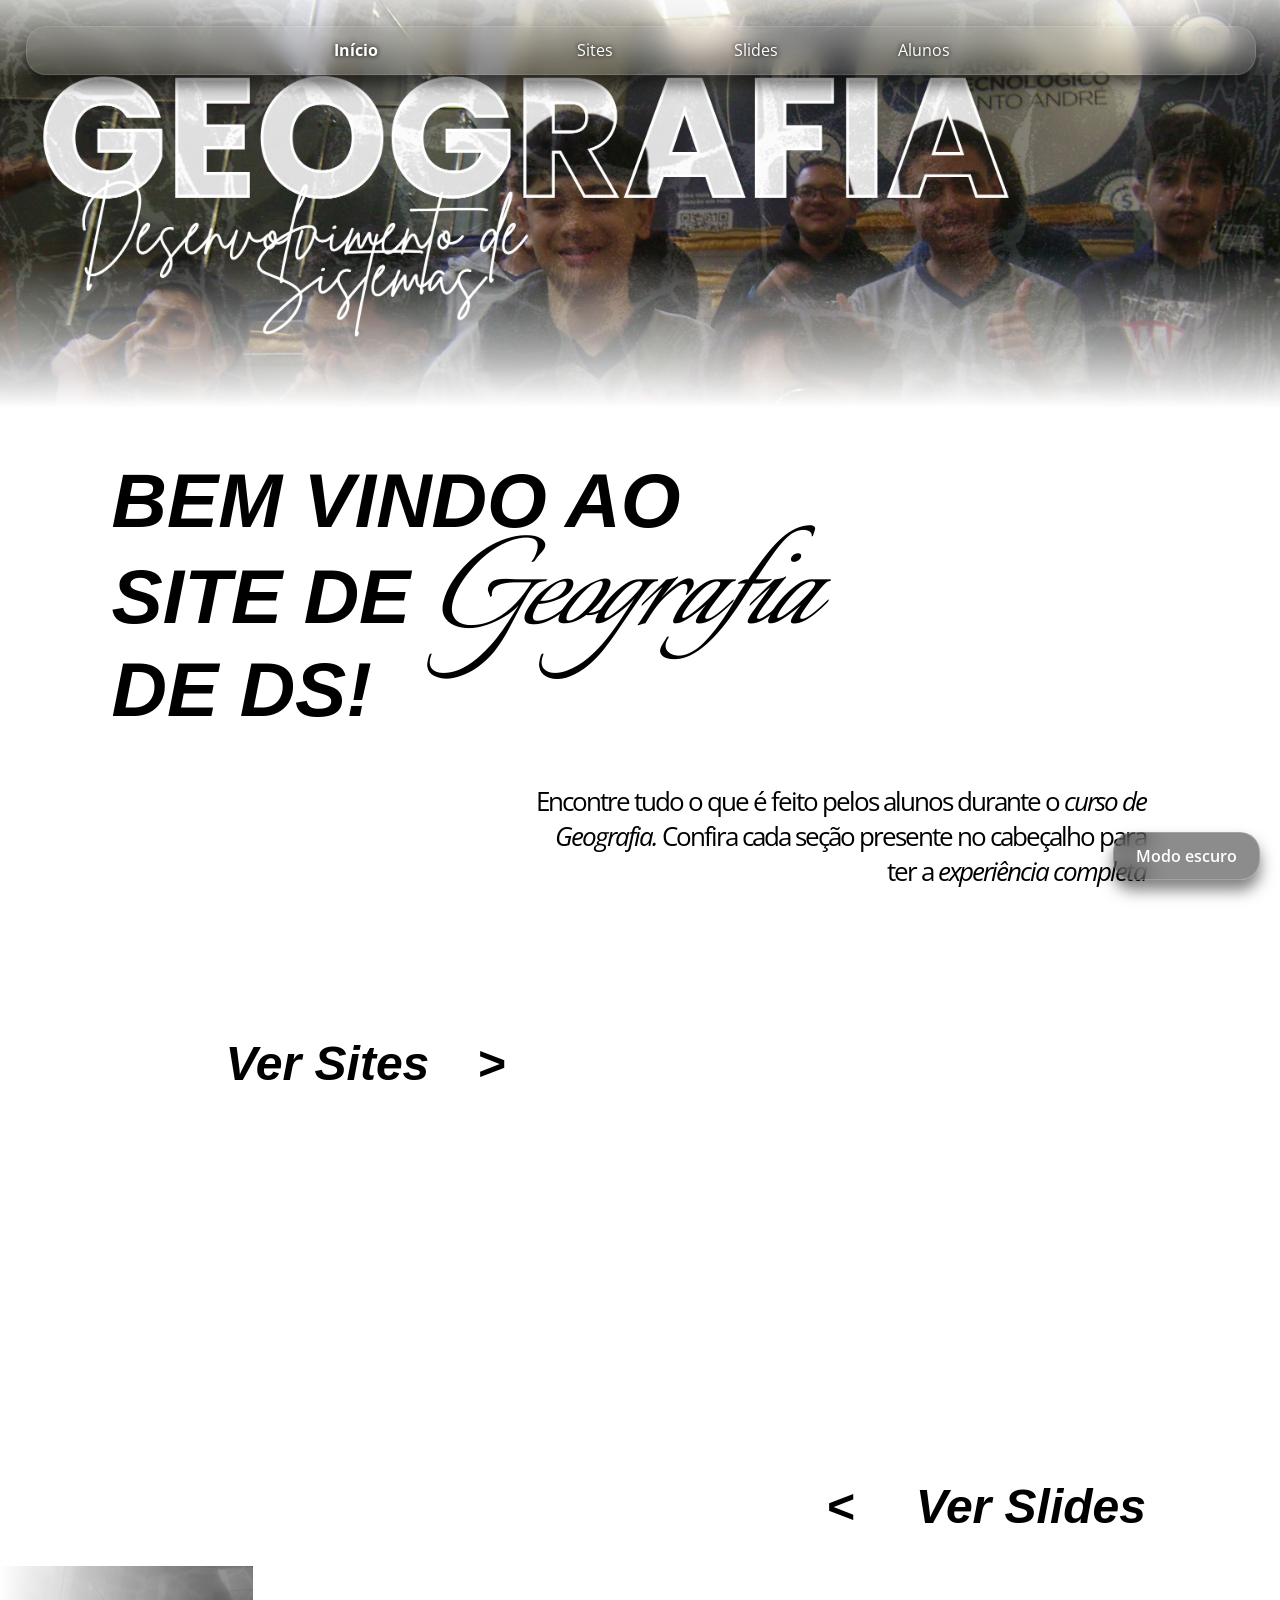
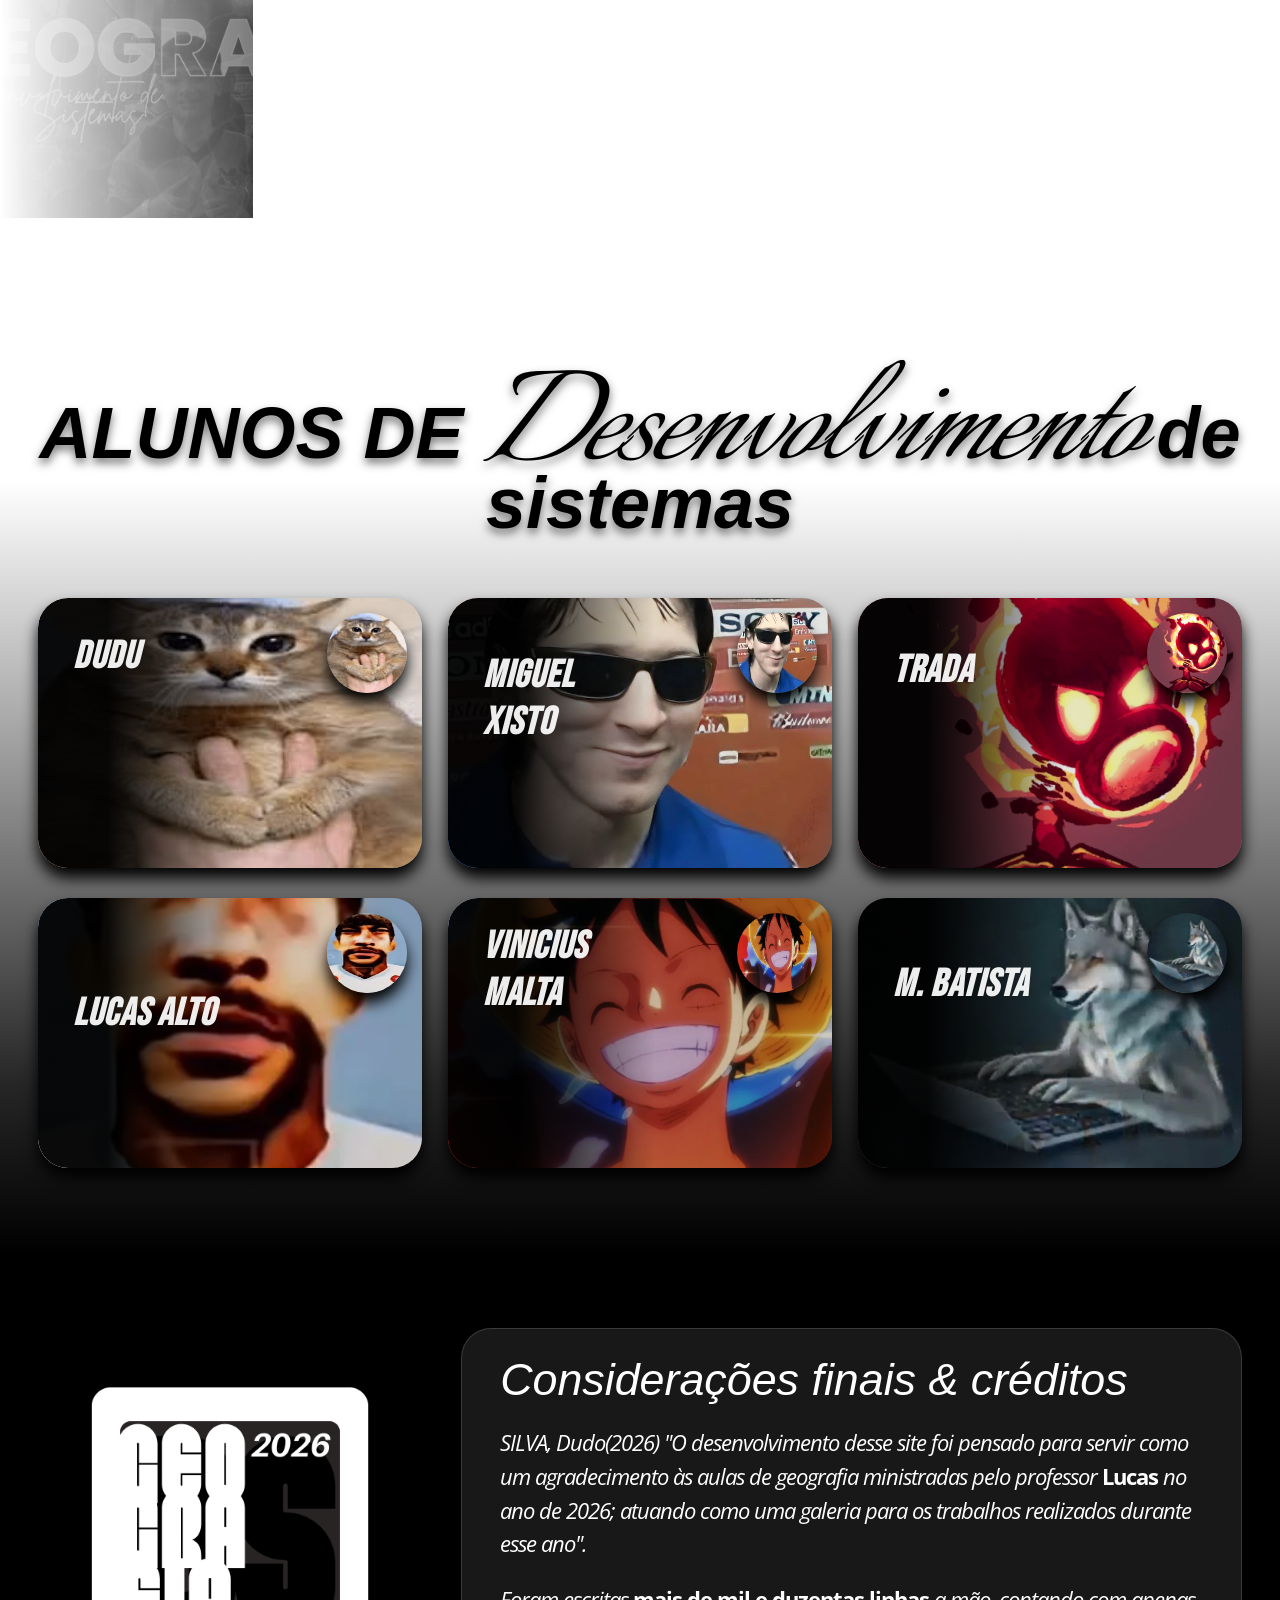
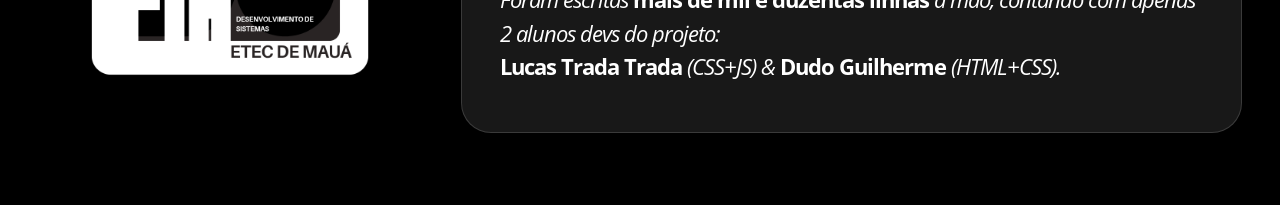
<file: index.html>
<!DOCTYPE html>
<html lang="pt-br">
<head>
    <meta charset="UTF-8">
    <meta name="viewport" content="width=device-width, initial-scale=1.0">
    <meta property="og:title" content="Geografia DS"/>
    <meta property="og:description" content="Veja todos os trabalhos de geografia de DS"/>
    <meta property="og:image" content="https://guilhermevictorss.github.io/GeografiaDS/geobg2.jpg"/>
    <meta property="og:url" content="https://guilhermevictorss.github.io/GeografiaDS/"/>
    <meta property="og:type" content="website">
    <title>Geografia  1°DS</title>
    <link rel="stylesheet" href="cssfile.css">
    <link rel="icon" href="geoIcon.png" type="image/x-icon">
</head>
<body>
    <div id="fixit">
        <header id="topbar">
            <a href="#area1">
                <div class="itemsbar" style="margin-right: 80px;">
                    <b id="inicio">Início</b>
                </div>
            </a>
            <a href="sites.html">
                <div class="itemsbar">
                    <span id="sites">Sites</span>
                </div>
            </a>
            <a target="_blank" href="https://drive.google.com/drive/folders/1xCzLubbtzpUIUjtzsYpeNrtyB8dIYIaDuv_-OVgGkXpk07hGn5N80lmgsxO2fZge4AimM36M?usp=drive_link">
                <div class="itemsbar">
                    <span id="slides">Slides</span>
                </div>
            </a>
            <a href="#area2">
                <div class="itemsbar">
                    <span id="alunos">Alunos</span>
                </div>
            </a>
        </header>
    </div>
    <div id="imgcontainer">
        <img id="imgbg" src="geobg2.jpg" alt="Imagem dos alunos do 1°DS">
    </div>
    <section id="area1">
        <span id="bbhbogle" style="font-size: 3.2rem;">
            <div id="title">
                <h1 class="anime">BEM VINDO AO SITE DE <span id="italianno" style="font-size: 10rem;">Geografia</span>&nbsp; DE DS!</h1>
            </div>
        </span>
        <div id="toright">
            <p class="anime" style="letter-spacing: -2px;">Encontre tudo o que é feito pelos alunos durante o <i>curso de Geografia.</i> Confira cada seção presente no cabeçalho para ter a <i>experiência completa</i></p>
        </div>
    </section>
    <section id="gallery">
        <!--Sites-->
        <span id="bbhbogle">
            <a id="sitesA" href="sites.html">
                <h1 id="title" style="transform: translateX(200px); font-size: 3rem;">Ver Sites&emsp;></h1>
            </a>
        </span>
        <marquee behavior="alternate" direction="right" scrollamount="3">
        <div id="marq">
            <!--ITEM 1 SITE-->
            <div class="itemMarq">
                <img class="imgMarq" src="imgsite/Cerrado.PNG">
                <div class="txtBox">
                    <h1>Cerrado</h1>
                    <p>DEVs: Luís F., Pedro H.N.A, </p><p>Marcos, Ryan, Gustavo Cruz,</p><p> Gabriel G., Murilo</p>
                </div>
            </div>
            <!--ITEM 2 SITE-->
            <div class="itemMarq">
                <img class="imgMarq" src="imgsite/DominioAmazonico.png">
                <div class="txtBox">
                    <h1>Domínio Amazônico</h1>
                    <p>DEVs: Dudu, Yago & Xisto</p>
                </div>
            </div>
            <!--ITEM 3 SITE-->
            <div class="itemMarq">
                <img class="imgMarq" src="imgsite/Mares de Morros.PNG">
                <div class="txtBox">
                    <h1>Mares de Morros</h1>
                    <p>DEVs: Camille Veloso, Gabriel Moura,</p><p> Maryane Vitória, Miqueias Lima</p><p> e Sophia Silva</p>
                </div>
            </div>
            <!--ITEM 4 SITE-->
            <div class="itemMarq">
                <img class="imgMarq" src="imgsite/araucaria.png">
                <div class="txtBox">
                    <h1>Araucárias</h1>
                    <p>DEVs: Alex Munhoz, Alisson Munhoz,</p><p> Carlos Rodrigues, Giulia Nascimento</p><p> Lorena Vasconcelos e Yasmin Paiva</p>
                </div>
            </div>
            <!--ITEM 5 SITE-->
            <div class="itemMarq">
                <img class="imgMarq" src="imgsite/pradarias.png">
                <div class="txtBox">
                    <h1>Pradarias</h1>
                    <p>DEVs: Lucas Silva Junior, Caio Ferreira Correia,</p><p> Renato Chaves, Gustavo Prado,</p><p> Nikolas Pereira</p>
                </div>
            </div>
        </div>
        </marquee>
        <br><!--Slides-->
        <span id="bbhbogle">
            <a id="slidesA" target="_blank" href="https://drive.google.com/drive/folders/1xCzLubbtzpUIUjtzsYpeNrtyB8dIYIaDuv_-OVgGkXpk07hGn5N80lmgsxO2fZge4AimM36M?usp=drive_link">
                <h1 id="title" style="transform: translateX(250px); font-size: 3rem; text-align: right;"><&emsp; Ver Slides</h1>
            </a>
        </span>
        <marquee behavior="alternate" direction="left" scrollamount="3">
        <div id="marq">
            <!--ITEM 1 SLIDES-->
            <div class="itemMarq">
                <img class="imgMarq" src="imgslide/geobg1.png">
                <div class="txtBox">
                    <h1>Slide Site</h1>
                    <p>Desing por: Dudu</p>
                </div>
            </div>
            <!--ITEM 2 SLIDES-->
            <div class="itemMarq">
                <img class="imgMarq" src="imgslide/slidecamille1.png">
                <div class="txtBox">
                    <h1>Grandes Navegações</h1>
                    <p>Desing por: Camille</p>
                </div>
            </div>
            <!--ITEM 3 SLIDES-->
            <div class="itemMarq">
                <img class="imgMarq" src="imgslide/slidedudo1.png">
                <div class="txtBox">
                    <h1>Primeiros Mapas</h1>
                    <p>Desing por: Dudu</p>
                </div>
            </div>
            <!--ITEM 4 SLIDES-->
            <div class="itemMarq">
                <img class="imgMarq" src="imgslide/slidecamille2.png">
                <div class="txtBox">
                    <h1>Grandes Navegações</h1>
                    <p>Desing por: Camille</p>
                </div>
            </div>
            <!--ITEM 5 SLIDES-->
            <div class="itemMarq">
                <img class="imgMarq" src="imgslide/slidedudo2.png">
                <div class="txtBox">
                    <h1>Primeiros Mapas</h1>
                    <p>Desing por: Dudu</p>
                </div>
            </div>
            <!--ITEM 6 SLIDES-->
            <div class="itemMarq">
                <img class="imgMarq" src="imgslide/slidecamille3.png">
                <div class="txtBox">
                    <h1>Grandes Navegações</h1>
                    <p>Desing por: Camille</p>
                </div>
            </div>
        </div>
        </marquee>
        <br><br><br>
    </section>
    <section id="area2">
        <!--Perfil-->
            <span id="bbhbogle" style="font-size: 3rem; text-align: center;">
                <div id="floating"><h1 style="text-shadow: 0 5px 10px rgba(0, 0, 0, 0.537);line-height: 4.4rem;">ALUNOS DE <span id="italianno" style="font-size: 10rem;"><span id="alunosA"> Desenvolvimento</span></span> de sistemas</h1></div>
            </span>
            <div id="container">
                <!--ITEM PERFIL-->
                <div class="itempf">
                    <img src="imgpfp/dudu.jpg">
                    <div class="txtpf">
                        <h1>Dudu</h1>
                        <p>"Eu gosto de bixinhos arredondados e de scroollar reels"</p>
                    </div>
                    <div class="icon">
                        <img src="imgpfp/dudu.jpg">
                    </div>
                </div>
                <!--ITEM PERFIL-->
                <div class="itempf">
                    <img src="imgpfp/mxisto.jpg">
                    <div class="txtpf">
                        <h1>Miguel Xisto</h1>
                        <p>"Farmei? Farmei?"</p>
                    </div>
                    <div class="icon">
                        <img src="imgpfp/mxisto.jpg">
                    </div>
                </div>
                <!--ITEM PERFIL-->
                <div class="itempf">
                    <img src="imgpfp/trada.jpg">
                    <div class="txtpf">
                        <h1>Trada</h1>
                        <p>"Muito Trada Trada Piguel Piancus OBMEP Skibidi! :D"</p>
                    </div>
                    <div class="icon">
                        <img src="imgpfp/trada.jpg">
                    </div>
                </div>
                <!--ITEM PERFIL-->
                <div class="itempf">
                    <img src="imgpfp/lucasalto.png">
                    <div class="txtpf">
                        <h1>Lucas Alto</h1>
                        <p>"Visão elevada "</p>
                    </div>
                    <div class="icon">
                        <img src="imgpfp/lucasalto.png">
                    </div>
                </div>
                <!--ITEM PERFIL-->
                <div class="itempf">
                    <img src="imgpfp/ViniMal.png">
                    <div class="txtpf">
                        <h1>Vinicius Malta</h1>
                        <p>"Você não deve ficar preso ao que te dizem, sonhe."</p>
                    </div>
                    <div class="icon">
                        <img src="imgpfp/ViniMal.png">
                    </div>
                </div>
                <!--ITEM PERFIL-->
                <div class="itempf">
                    <img src="imgpfp/batista.jpg">
                    <div class="txtpf">
                        <h1>M. Batista</h1>
                        <p>Irmãozinho esqueceu de colocar a bio</p>
                    </div>
                    <div class="icon">
                        <img src="imgpfp/batista.jpg">
                    </div>
                </div>
            </div>
            <br><br><br><br>
        </section>
        <section id="area3">
            <div id="endCont">
                <img src="logoSite.png">
                <div id="endTxt">
					<h1>Considerações finais & créditos</h1>
					<p>SILVA, Dudo(2026) "O desenvolvimento desse site foi pensado para servir como um agradecimento às aulas de geografia ministradas pelo professor <span class="destaque">Lucas</span> no ano de 2026; atuando como uma galeria para os trabalhos realizados durante esse ano".</p>
					<p>Foram escritas <span class="destaque">mais de mil e duzentas linhas</span> a mão, contando com apenas 2 alunos devs do projeto: <br> <span class="destaque">Lucas Trada Trada</span> (CSS+JS) & <span class="destaque">Dudo Guilherme</span> (HTML+CSS).</p>
				</div>
            </div>
        </section>
    <button id="btn-tema">Modo escuro</button>

    <script src="javascript.js"></script>
</body>
</html>
</file>
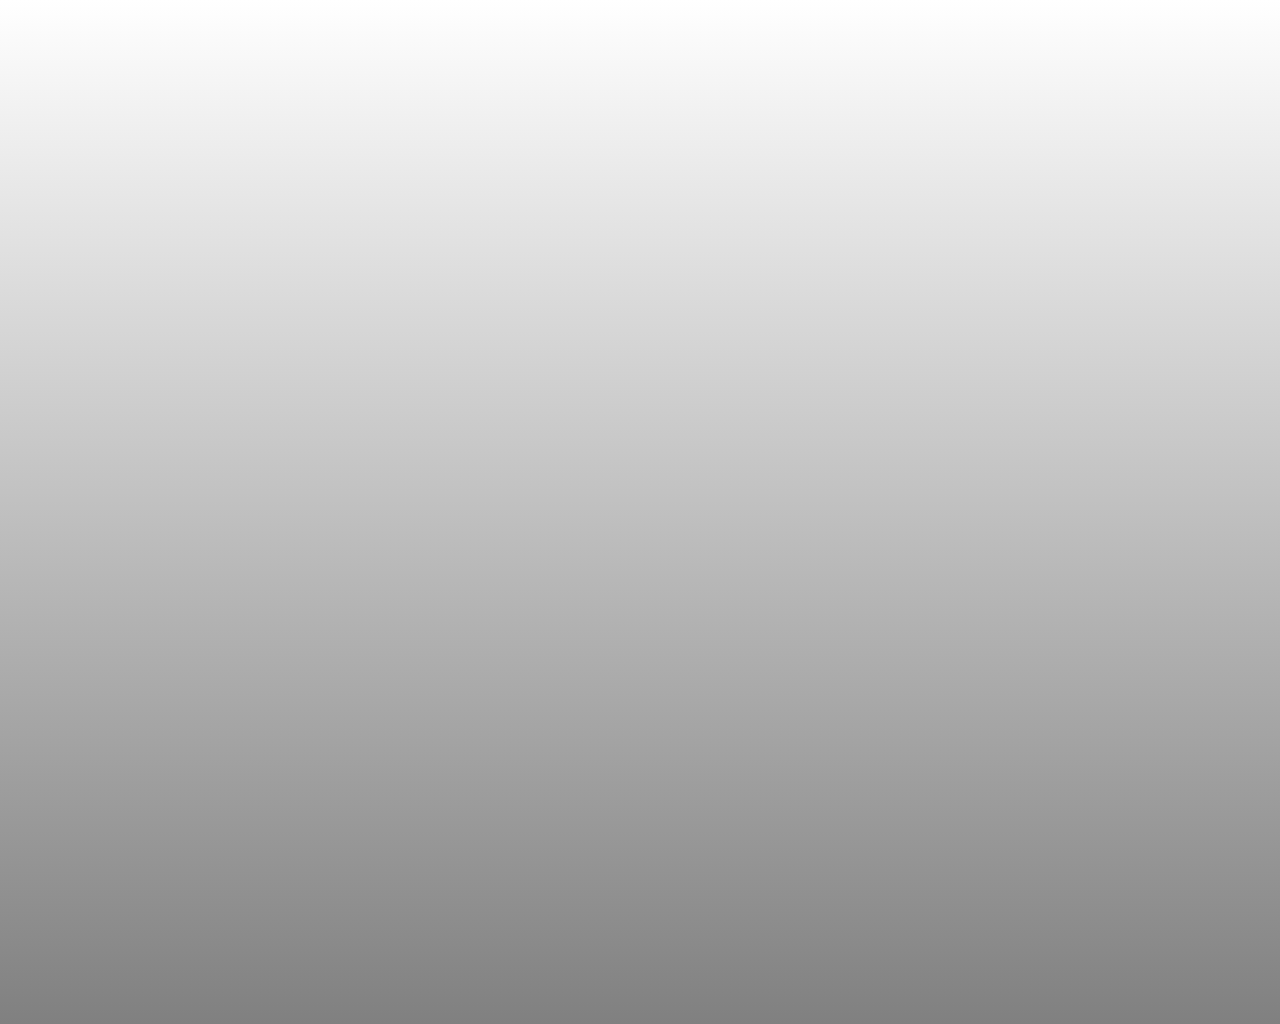
<file: default.html>
<!DOCTYPE html>
<html lang="en">
<head>
    <meta charset="UTF-8">
    <meta name="viewport" content="width=device-width, initial-scale=1.0">
    <title>Document</title>
</head>
<style>
    body{
        background-image: linear-gradient(to bottom, white, gray);
        background-repeat: no-repeat;
        background-size: cover;
    }
</style>
<body>
    <br>
    <br>
    <br>
    <br>
    <br>
    <br>
    <br>
    <br>
    <br>
    <br>
    <br>
    <br>
    <br>
    <br>
    <br>
    <br>
    <br>
    <br>
    <br>
    <br>
    <br>
    <br>
    <br>
    <br>
    <br>
    <br>
    <br>
    <br>
    <br>
    <br>
    <br>
    <br>
    <br>
    <br>
    <br>
    <br>
    <br>
    <br>
    <br>
    <br>
    <br>
    <br>
    <br>
    <br>
    <br>
    <br>
    <br>
    <br>
    <br>
    <br>
    <br>
    <br>
    <br>
    <br>
    <br>
    <br>
</body>
</html>
</file>
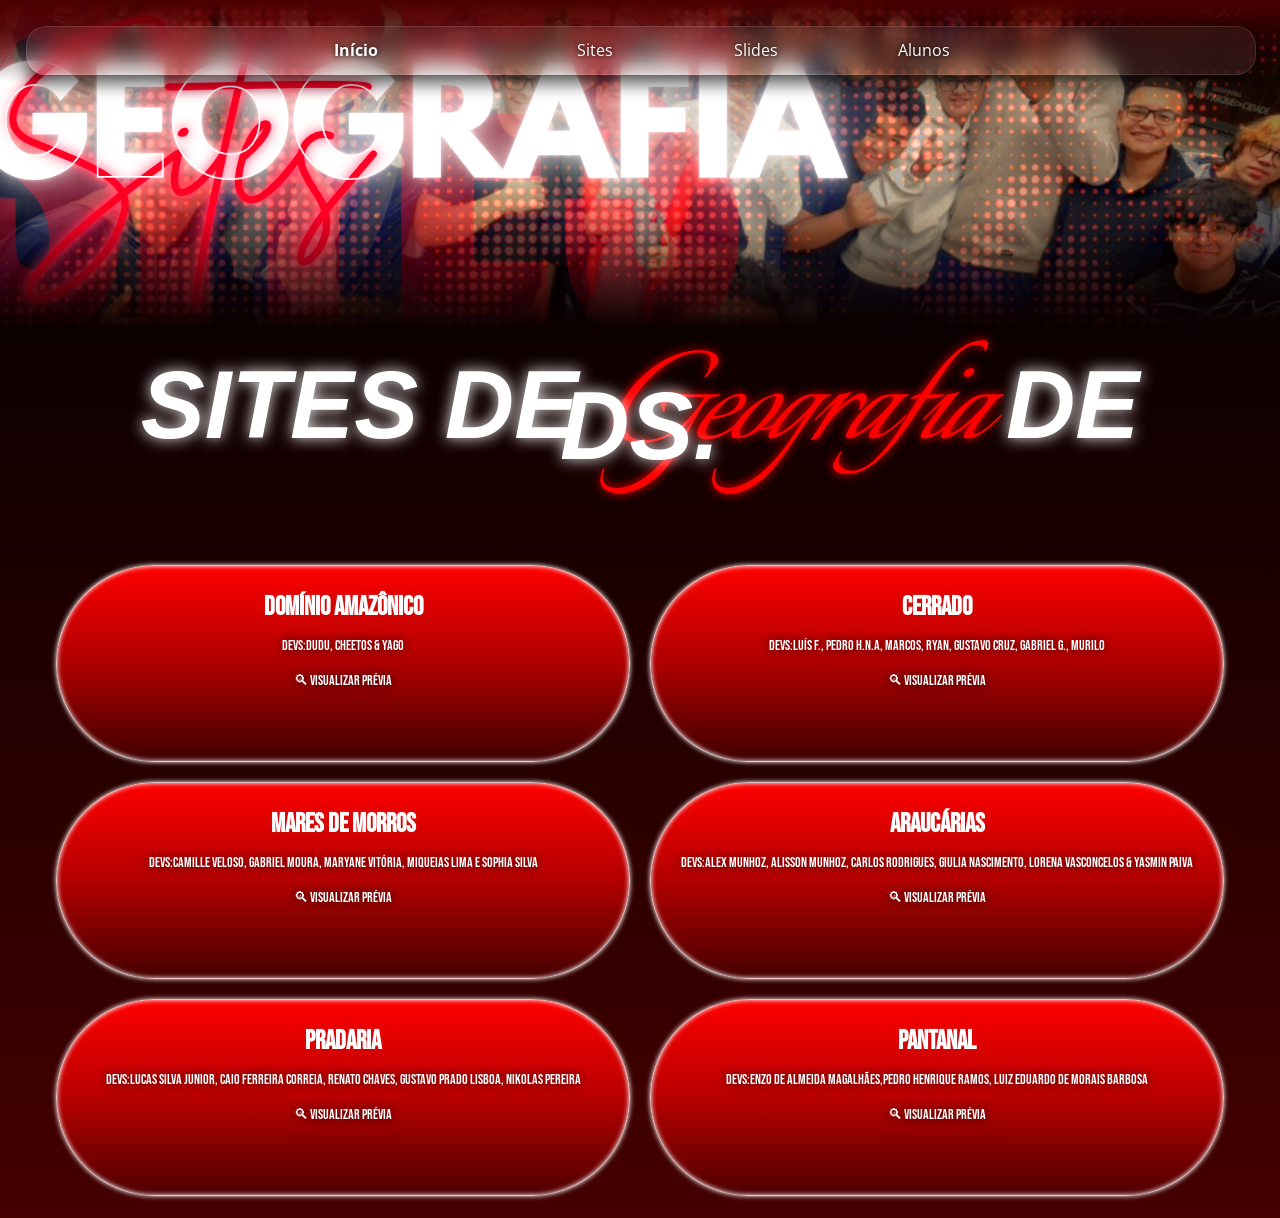
<file: sites.html>
<!DOCTYPE html>
<html lang="en">
<head>
    <meta charset="UTF-8">
    <meta name="viewport" content="width=device-width, initial-scale=1.0">
    <title>Sites Geo 1°DS</title>
    <link rel="icon" href="geoIcon.png" type="image/x-icon">
</head>
<style>
@import url('https://fonts.googleapis.com/css2?family=BBH+Bogle&family=Bebas+Neue&family=Edu+NSW+ACT+Cursive:wght@400..700&family=Italianno&family=Lobster&family=Open+Sans:ital,wght@0,300..800;1,300..800&display=swap');
.bbhbogle{
    font-family: "BBH Bogle", sans-serif;
    font-weight: normal;
    font-style: italic;
}
#imgcontainer{
    height: 100%;
    width: 100%;
    position: relative;
    overflow: hidden;
    filter: saturate(2);
}
#imgbg{
    object-fit: cover;
    width: 100%;
    height: 100%;
    -webkit-mask-image: linear-gradient(
    to bottom,
    transparent 0%,
    black 25%,
    black 65%,
    transparent 100%
    );
    transition: all 3s ease;
    animation: blurry 2s ease-out forwards;
}
#imgbg:hover{
    transform: translateY(-7px) scale(1.02);
}
.italianno{
    font-family: "Italianno", cursive;
    font-weight: normal;
    font-style: italic;
    letter-spacing: -4px;
    z-index: 50;
}
body{
    font-family: "Open Sans", sans-serif;
    font-size: 3rem;
    align-items: center;
    padding: 0;
    border: 0;
    margin: 0;
    font-size: 1rem;
    background-image: linear-gradient(to bottom,rgb(73, 0, 0) 1%, rgb(0, 0, 0) 10%, rgb(69, 0, 0));
}
@keyframes blurry {
  from {
    filter: blur(10px);
    opacity: 0;
  }
  to {
    filter: blur(0);
    opacity: 1;
  }
}
#forTitle{
    padding:0 7% 0 7%;
}
#title{
    line-height: 1rem;
    letter-spacing: 0px;
    text-shadow: 0 0px 15px rgba(255, 255, 255, 0.918);
    z-index: 100;
    font-family: "BBH Bogle", sans-serif;
    font-style: italic;
    font-size: 3rem;
    animation: blurry 1.5s ease-out forwards;
    color: white;
}
#preview {
	display: none;
	position: fixed;
	inset: 0;
	z-index: 2000;
	margin: 0;
	align-items: center;
	justify-content: center;
	background: rgba(0, 0, 0, 0.85);
	backdrop-filter: blur(6px);
}
#preview.aberto {
	display: flex;
}
#preview iframe {
	width: 92vw;
	height: 92vh;
	border: 0;
	border-radius: 25px;
	background: white;
	box-shadow: 0 10px 30px black;
	-webkit-mask-image: none;
	mask-image: none;
}
#fechar {
	position: absolute;
	top: 15px;
	right: 15px;
	width: 44px;
	height: 44px;
	border: 1px solid rgba(255, 255, 255, 0.3);
	border-radius: 50%;
	background: rgba(255, 255, 255, 0.15);
	color: white;
	font-size: 1.3rem;
	cursor: pointer;
}
#topbar{
    z-index: 1000;
    position: fixed;
    width: 94%;
    display: flex;
    margin-top: 2%;
    margin-left: 2%;
    border: 1px solid rgba(255, 255, 255, 0.113);
    border-radius: 20px;
    padding: 1%;
    backdrop-filter: blur(10px);
    background-color: rgba(255, 255, 255, 0.06);
    box-shadow: 0px 10px 15px rgba(0, 0, 0, 0.561);
    align-items: center;
    justify-content: center;
    column-gap: 10%;
    flex-wrap: wrap;
}
.itemsbar{
    color: rgb(255, 255, 255);
    padding-left: 1%;
    padding-right: 1%;
    text-shadow: 0 0 5px black;
    transition: all 0.5s ease;
}
.itemsbar:hover{
    transform: scale(1.2);
}
a, a:active, a:hover, a:visited {
    text-decoration: none;
    color: black;
}
#container{
    padding-left: 1%;
    padding-right: 1%;
    display: flex;
    flex-wrap: wrap;
    column-gap: 1%;
    gap: 20px;
    justify-content: center;
    align-items: center;
}
.item{
    font-family: "Bebas Neue", cursive;
    width: 40vw;
    height: 20vh;
    font-size: 0.9rem;
    background-image: linear-gradient(to bottom,rgb(255, 0, 0), rgba(255, 0, 0, 0.634), rgba(91, 0, 0, 0.478) 100%);
    justify-content: center;
    line-height: 1.3rem;
    border-radius: 100px;
    overflow: hidden;
    word-break: break-all;
    padding-top: 15px;
    padding-left: 30px;
    padding-right: 30px;
    box-shadow: 0 0 5px white ,inset 0 0 5px rgb(255, 255, 255);
    transition: all 0.7s ease;
    animation: blurry 1.5s ease-out forwards;
    border: 1px solid rgba(255, 255, 255, 0.776);
}
.txtitem>h1{
    text-shadow: 0 0 10px rgba(116, 116, 116, 0.146);
    font-size: 1.6rem;
}
.item:hover{
    transform: scale(1.03);
}
.txtitem{
    text-align: center;
    text-shadow: 0 0 10px rgba(0, 0, 0, 0.776);
}
a, a:hover, a:active, a:visited{
    color: white;
}
/* CELULARXXXXXXXXXXXXX */
@media (max-width: 768px) {

    #topbar {
        width: auto;
        margin: 0;
        top: 2%;
        left: 3%;
        right: 3%;
        box-sizing: border-box;
        column-gap: 1rem;
        padding: 10px;
        border: 1px solid rgba(255, 255, 255, 0.489);
    }
    .itemsbar[style] { margin-right: 0 !important; }

    #imgcontainer { height: 220px; }

    #title { font-size: 1rem; }
    #title h1 { line-height: 2rem; }
    .italianno { font-size: 5rem !important; z-index: 50;}

    #container { padding: 0 5%; transform: translateY(-10vh);}
    .item {
        width: 85vw;
        height: auto;
        min-height: 100px;
        box-sizing: border-box;
        padding-left: 20px;
        padding-right: 20px;
        padding-bottom: 20px;
        border-radius: 30px;
        word-break: normal;
    }
    .txtitem, a>p{
        font-size: 0.9rem;
    }
    .txtitem>h1{
        font-size: 1.3rem;
    }

	#preview {
		display: none;
		position: fixed;
		inset: 0;
		z-index: 2000;
		margin: 0;
		align-items: center;
		justify-content: center;
		background: rgba(0, 0, 0, 0.85);
		backdrop-filter: blur(6px);
	}
	#preview.aberto {
		display: flex;
	}
	#preview iframe {
		width: 92vw;
		height: 90vh;
		border: 0;
		border-radius: 25px;
		background: white;
		box-shadow: 0 10px 30px black;
		-webkit-mask-image: none;
		mask-image: none;
	}
	#fechar {
		position: absolute;
		top: 15px;
		right: 15px;
		width: 44px;
		height: 44px;
		border: 1px solid rgba(255, 255, 255, 0.3);
		border-radius: 50%;
		background: rgba(255, 255, 255, 0.15);
		color: white;
		font-size: 1.3rem;
		cursor: pointer;
	}

    #imgcontainer {
		transform: none;
		height: auto;
	}
	
	#imgbg {
		content: url("mobileSites.png");
		width: 100%;
		height: auto;
		object-fit: contain;
		display: block;
	}
}

</style>
<body>
    <header id="topbar">
        <a href="index.html">
            <div class="itemsbar" style="margin-right: 80px;">
                <b>Início</b>
            </div>
        </a>
        <a href="">
            <div class="itemsbar">
                Sites
            </div>
        </a>
        <a target="_blank" href="https://drive.google.com/drive/folders/1xCzLubbtzpUIUjtzsYpeNrtyB8dIYIaDuv_-OVgGkXpk07hGn5N80lmgsxO2fZge4AimM36M?usp=drive_link">
            <div class="itemsbar">
                Slides
            </div>
        </a>
        <a href="index.html">
            <div class="itemsbar">
                Alunos
            </div>
        </a>
    </header>
    <div id="imgcontainer">
        <img id="imgbg" src="sitesbg3.png">
    </div>
    <div id="forTitle">
        <span id="title">
            <h1 style="text-align: center;">SITES DE <span class="italianno" style="font-size: 10rem; color: red; text-shadow: 0 0 10px red;">Geografia </span> DE DS.</h1>
        </span>
    </div>
    <br>
    <br>
    <br>
    <div id="container">
        <!--ITEM 1-->
        <div class="item">
            <a href="https://guilhermevictorss.github.io/DominioAmazonico/" target="_blank">
                <div class="txtitem">
                    <h1>Domínio Amazônico</h1>
                    <p>DEVs:Dudu, Cheetos & Yago</p>
                </div>
            </a>
            <div class="txtitem">
                <a href="https://guilhermevictorss.github.io/DominioAmazonico/" target="content">
                    <p>🔍︎ Visualizar Prévia</p>
                </a>
            </div>
        </div>
        <!--ITEM 2-->
        <div class="item">
            <a href="https://wxluis1n.github.io/Cerrado-Geografia/" target="_blank">
                <div class="txtitem">
                    <h1>Cerrado</h1>
                    <p>DEVs:Luís F., Pedro H.N.A, Marcos, Ryan, Gustavo Cruz, Gabriel G., Murilo</p>
                </div>
            </a>
            <div class="txtitem">
                <a href="https://wxluis1n.github.io/Cerrado-Geografia/" target="content">
                    <p>🔍︎ Visualizar Prévia</p>
                </a>
            </div>
        </div>
        <!--ITEM 3-->
        <div class="item">
            <a href="https://groupfive073-web.github.io/Mares-de-Morros/" target="_blank">
                <div class="txtitem">
                    <h1>Mares de Morros</h1>
                    <p>DEVs:Camille Veloso, Gabriel Moura, Maryane Vitória, Miqueias Lima e Sophia Silva</p>
                </div>
            </a>
            <div class="txtitem">
                <a href="https://groupfive073-web.github.io/Mares-de-Morros/" target="content">
                    <p>🔍︎ Visualizar Prévia</p>
                </a>
            </div>
        </div>
        <!--ITEM 4-->
        <div class="item">
            <a href="https://araucarias.netlify.app" target="_blank">
                <div class="txtitem">
                    <h1>Araucárias</h1>
                    <p>DEVs:Alex Munhoz, Alisson Munhoz, Carlos Rodrigues, Giulia Nascimento, Lorena Vasconcelos & Yasmin Paiva</p>
                </div>
            </a>
            <div class="txtitem">
                <a href="https://araucarias.netlify.app" target="content">
                    <p>🔍︎ Visualizar Prévia</p>
                </a>
            </div>
        </div>
        <!--ITEM 5-->
        <div class="item">
            <a href="https://lucasdaojr-maker.github.io/pradaria/" target="_blank">
                <div class="txtitem">
                    <h1>Pradaria</h1>
                    <p>DEVs:Lucas Silva Junior, Caio Ferreira Correia, Renato Chaves, Gustavo Prado Lisboa, Nikolas Pereira</p>
                </div>
            </a>
            <div class="txtitem">
                <a href="https://lucasdaojr-maker.github.io/pradaria/" target="content">
                    <p>🔍︎ Visualizar Prévia</p>
                </a>
            </div>
        </div>
        <!--ITEM 6-->
        <div class="item">
            <a href="https://gabritss.github.io/geo/" target="_blank">
                <div class="txtitem">
                    <h1>Pantanal</h1>
                    <p>DEVs:Enzo de Almeida Magalhães,Pedro Henrique Ramos, Luiz Eduardo de Morais Barbosa</p>
                </div>
            </a>
            <div class="txtitem">
                <a href="https://gabritss.github.io/geo/" target="content">
                    <p>🔍︎ Visualizar Prévia</p>
                </a>
            </div>
        </div>
    </div>
    <br>
	<figure id="preview">
		<button id="fechar" aria-label="Fechar prévia">✕</button>
		<iframe name="content" title="Prévia do site"></iframe>
	</figure>
	
	<script src="javascript.js"></script>
</body>
</html>
</file>
<file: cssfile.css>
@import url('https://fonts.googleapis.com/css2?family=BBH+Bogle&family=Bebas+Neue&family=Edu+NSW+ACT+Cursive:wght@400..700&family=Italianno&family=Open+Sans:ital,wght@0,300..800;1,300..800&display=swap');
:root {
	--time-time: 1.5s;
}
html{
    scroll-behavior: smooth;
}
body{
    margin: 0;
    padding: 0;
    border: 0;
    font-size: 1rem;
    font-family: "Open Sans", sans-serif;
    overflow-x: hidden;
	transition: all var(--time-time) ease;
}
#topbar{
    z-index: 2000;
    position: fixed;
    width: 94%;
    display: flex;
    margin: auto;
    border: 1px solid rgba(255, 255, 255, 0.113);
    border-radius: 20px;
    padding: 1%;
    backdrop-filter: blur(10px);
    background-color: rgba(255, 255, 255, 0.06);
    box-shadow: 0px 10px 15px rgba(0, 0, 0, 0.561);
    align-items: center;
    justify-content: center;
    column-gap: 10%;
    flex-wrap: wrap;
}
.itemsbar{
    color: rgb(255, 255, 255);
    padding-left: 1%;
    padding-right: 1%;
    text-shadow: 0 0 5px black;
	transition: all 0.75s ease;
}
.itemsbar:hover{
    transform: scale(1.2);
	transition: all 0.75s ease;
}
a, a:active, a:hover, a:visited {
    text-decoration: none;
    color: black;
}
#inicio, #sites, #slides, #alunos{
    transition: color 0.7s ease;
}
#inicio:hover{
    color: rgb(47, 213, 255);
}
#sites:hover{
    color: rgb(255, 169, 169);
}
#slides:hover{
    color: rgb(255, 255, 123);
}
#alunos:hover{
    color: rgb(255, 128, 255);
}
#imgcontainer{
    transform: translateY(-6.5vw);
    height: 100%;
    width: 100%;
    position: relative;
    overflow: hidden;
}
#imgbg{
    object-fit: cover;
    width: 100%;
    height: 100%;
    -webkit-mask-image: linear-gradient(
    to bottom,
    transparent 0%,
    black 25%,
    black 65%,
    transparent 100%
    );
	transition: all 3s ease;
}
#imgbg:hover{
    transform: translateY(-7px) scale(1.02);
}
#fixarea{
    height: 100vh;
    overflow: hidden;
}
#fixit{
    padding: 2%;
}
#bbhbogle{
    font-family: "BBH Bogle", sans-serif;
    font-weight: normal;
    font-style: italic;
}

#italianno{
    font-family: "Italianno", cursive;
    font-weight: normal;
    font-style: italic;
    letter-spacing: -4px;
}

#area1{
    padding-left: 7%;
    padding-right: 7%;
    transform: translateY(-10vh);
	transition: all 1.5s ease;
}
#title{
    padding-right: 30%;
    padding-left: 2%;
    line-height: 0.8;
}
#sitesA, #slidesA, #alunosA{
    transition: all 0.5s ease;
}
#sitesA:hover{
    color: rgb(183, 0, 0);
}
#slidesA:hover{
    color: rgb(138, 138, 0);
}
#alunosA:hover{
    color: rgb(162, 0, 162);
}
p {
    font-size: 1.6rem;
}
#toright{
    text-align: right;
    padding-left: 40%;
    padding-right: 4%;
}

@keyframes floating {
  0%, 100% {
    transform: translateY(-120px);
  }
  50% {
    transform: translateY(-110px); 
  }
}
#gallery {
    width: 100%;
    overflow: hidden;
}
marquee{
    -webkit-mask-image: linear-gradient(
    to right,
    transparent 0%,
    black 25%,
    black 75%,
    transparent 100%
    );
    height: 320px;
}
#marq{
    display: flex;
    width: 100%;
    height: 300px;
    column-gap: 2%;
}

.itemMarq{
    width: 100%;
    height: 100%;
    position: relative;
    box-shadow: 0 10px 10px rgba(0, 0, 0, 0.57);
    border-radius: 80px;
	transition: all 1s ease;
}
.imgMarq{
    object-fit: cover;
    height: 300px;
    width: 600px;
    display: block;
    margin: auto;
    border-radius: 80px;
    filter: grayscale(1) brightness(0.4);
	transition: all 1s ease;
}
.txtBox{
    transform: translateY(-350px);
    transition: all 1s ease-in-out;
    height: 100vw;
    text-align: center;
    opacity: 0;
    color: white;
    word-break: break-all;
}
.txtBox:hover {
    transform: translateY(-315px);
    opacity: 1;
}
.txtBox>h1,p{
    letter-spacing: -1px;
}
.txtBox>p{
    line-height: 0.8rem;
}
.anime{
     opacity: 1;
     animation: toDown 4.5s ease-out forwards;
}
@keyframes toDown {
  from {
    opacity: 0;
    transform: translateY(-10vw);
  }
  to {
    opacity: 1;
    transform: translateY(0);
  }
}
@property --cor-topo {
    syntax: "<color>";
    inherits: false;
    initial-value: #ff5733;
}
#area2 {
	--cor-topo: white;
    background-image: linear-gradient(to bottom, var(--cor-topo) 10%, rgb(38, 38, 38)80%, black 100%);
	transition: --cor-topo var(--time-time) ease;	
}
#container{
    justify-content: center;
    flex-wrap: wrap;
    display: flex;
    gap: 30px;
    column-gap: 2%;
}
.itempf{
    position: relative;
    isolation: isolate;
    width: 30vw;
    height: 30vh;
    justify-content: center;
    align-items: center;
    border-radius: 30px;
    box-shadow: 0 10px 15px black;
    transition: all 0.7s ease;
    overflow: hidden;
}
.itempf:hover{
    transform: translateY(-10px);
}
.itempf>img{
    object-fit: cover;
    width: 100%;
    height: 100%;
    filter: brightness(0.9);
}
.txtpf{
    position: absolute;
    top: 0;
    left: 0;
    width: 60%;
    height: 100%;
    box-sizing: border-box;
    background-image: linear-gradient(to right, rgba(0, 0, 0, 0.949) 30%, transparent 90%);
    border-radius: 30px;
    z-index: 1;
    display: flex;
    flex-direction: column;
    justify-content: center;
    font-size: 1.8rem;
    color: rgba(255, 255, 255, 0.931);
    padding-left: 35px;
    padding-right: 45px;
    font-family: "Bebas Neue", sans-serif;
    letter-spacing: 1px;
    font-weight: bold;
    font-style: italic;
}
.txtpf>p{
    opacity: 0;
    transition: all 0.5s ease;
    line-height: 1.2;
    font-size: 1.5rem;
    margin: 0;
    font-style: italic;
    font-family: "Bebas Neue", sans-serif;
    letter-spacing: 1px;
}
.txtpf>h1{
    font-size: 2.4rem;
    margin: 0 0 10px;
}
@media (hover: hover) {
    .itempf:hover .txtpf>p{
        opacity: 1;
    }
}
@keyframes floating {
  0%, 100% {
    transform: translateY(0);
  }
  50% {
    transform: translateY(-20px); /* Ajuste a altura do movimento aqui */
  }
}
#floating{
    animation: floating 3s ease-in-out infinite;
}
.icon{
    position: absolute;
    top: 15px;
    right: 15px;
    z-index: 2;
}
.icon>img{
    height: 80px;
    width: 80px;
    border-radius: 100px;
    overflow: hidden;
    box-shadow: 0 10px 15px black;
}
#area3{
    background-color: black;
    padding: 8vh 0;
}
#endCont{
    display: flex;
    align-items: center;
    padding-left: 3vw;
    padding-right: 3vw;
    color: white;
    column-gap: 3vw;
}
#endTxt{
    background-color: rgb(24, 24, 24);
    border: 1px solid rgba(255, 255, 255, 0.15);
    border-radius: 30px;
    padding: 2vw 3vw;
}
#endTxt>h1{
    font-family: sans-serif;
    font-style: italic;
    font-weight: normal;
    font-size: 2.8rem;
    margin: 0 0 20px;
    line-height: 1.1;
}
#endTxt>p{
    font-style: italic;
    font-size: 1.4rem;
    line-height: 1.5;
}
.destaque{
    color: white;
    font-weight: 700;
    font-style: normal;
}
#endCont>img{
    width: 30vw;
    height: 30vw;
    transition: all 0.7s ease;
}
#endCont>img:hover{
    transform: rotate(2deg) scale(1.05);
}
/* MODO ESCUROXXXXXXXXXXXXXXXXX */
body.escuro {
    background-color: #121212;
    color: white;
    transition: all var(--time-time) ease;
}

body.escuro #area2 {
    --cor-topo: #121212;
    background-image: linear-gradient(to bottom, var(--cor-topo) 10%, rgb(38, 38, 38)80%, black 100%);
	transition: --cor-topo var(--time-time) ease;	
}

body.escuro #topbar {
    background-color: rgba(0, 0, 0, 0.35);
    border-color: rgba(255, 255, 255, 0.08);
	transition: all var(--time-time) ease;
}

body.escuro #imgbg {
    filter:brightness(0.7);
	transition: all var(--time-time) ease;
}

body.escuro .itemMarq, body.escuro .itempf {
    box-shadow: 0 10px 20px rgba(0, 0, 0, 0.9);
	transition: all var(--time-time) ease;
}

#btn-tema {
    position: fixed;
    bottom: 20px;
    right: 20px;
    z-index: 1500;
    padding: 12px 22px;
    font-family: "Open Sans", sans-serif;
    font-size: 1rem;
    font-weight: 600;
    color: white;
    background-color: rgba(0, 0, 0, 0.45);
    backdrop-filter: blur(10px);
    border: 1px solid rgba(255, 255, 255, 0.2);
    border-radius: 20px;
    box-shadow: 0 10px 15px rgba(0, 0, 0, 0.5);
    cursor: pointer;
    transition: all var(--time-time) ease;
}

#btn-tema:hover {
    transform: scale(1.1)
}

#btn-tema:active{
    transform: scale(0.95)
}

body.escuro #btn-tema{
    color: black;
    background-color: rgba(255, 255, 255, 0.85);
    border-color: rgba(0, 0, 0, 0.2);
	transition: all var(--time-time) ease;
}

body.escuro #title{
	color: white;
	transition: all var(--time-time) ease;
}

/* CELULARXXXXXXXXXXXXX */
@media (max-width: 768px) {

    #topbar {
        width: auto;
        left: 3%;
        right: 3%;
        box-sizing: border-box;
        column-gap: 1rem;
        padding: 10px;
        z-index: 1000;
        background-color: rgb(64, 64, 64);
    }
    .itemsbar[style] { margin-right: 0 !important; }

    #imgcontainer {
        transform: none;
        height: 260px;
    }

    #area1 {
        padding: 0 5%;
        transform: translateY(-30px);
    }
    #title {
        padding: 0;
        text-align: center;
    }
    #area1 #bbhbogle { font-size: 1.5rem !important; }
    #italianno       { font-size: 3.5rem !important; }
    #toright {
        padding: 0 5%;
        text-align: center;
    }
    p { font-size: 1.1rem; }

    #gallery h1 {
        transform: none !important;
        font-size: 1.8rem !important;
        text-align: center !important;
    }

    marquee { height: 200px; }
    #marq   { width: max-content; height: 180px; }
    .itemMarq {
        width: 300px;
        flex: none;
        border-radius: 30px;
    }
    .imgMarq {
        width: 300px;
        height: 180px;
        border-radius: 30px;
    }
    .txtBox {
        position: absolute;
        inset: 0;
        transform: none;
        height: auto;
        opacity: 1;
        display: flex;
        flex-direction: column;
        justify-content: center;
        background: rgba(0, 0, 0, 0.35);
        border-radius: 30px;
    }
    .txtBox:hover { transform: none; }
    .txtBox h1 { font-size: 1.1rem; margin: 0; }
    .txtBox p  { font-size: 0.85rem; margin: 0.2rem 0 0; }

    #area2 #bbhbogle { font-size: 0.9rem !important; }
    #floating h1     { line-height: 1.2 !important; }

    .itempf {
        position: relative;
        width: 90vw;
        height: 220px;
    }
    .itempf > img {
        position: absolute;
        inset: 0;
    }
    .txtpf {
        position: absolute;
        top: 0;
        bottom: 0;
        left: 0;
        width: 70%;
        height: auto;
        transform: none;
        box-sizing: border-box;
        padding: 0 1rem;
        flex-direction: column;
        justify-content: center;
    }
    .txtpf > p { opacity: 1; }
    .icon {
        position: absolute;
        top: 10px;
        right: 10px;
    }
    .icon > img {
        transform: none;
        width: 56px;
        height: 56px;
    }
	#imgcontainer {
		transform: none;
		height: auto;
	}
	
	#imgbg {
		content: url("geomobile.jpg");
		width: 100%;
		height: auto;
		object-fit: contain;
		display: block;
	}
	.txtpf > h1 {
    font-size: 2rem;
    margin: 0 0 6px;
	}

	.txtpf > p {
		opacity: 1;
		font-size: 1.3rem;
		line-height: 1.2;
	}
	#endCont{
		display: block;
		padding: 0 5vw;
	}
    #endTxt{
		transform: none;
		padding: 20px;
		margin-top: 20px;
	}
	#endTxt>h1{
		font-size: 1.6rem;
		text-align: center;
	}
	#endTxt>p{
		font-size: 1rem;
		text-align: center;
	}
    #endCont>img{
        width: 30vh;
        height: 30vh;
        display: block;
        margin: auto;
    }
}
</file>
